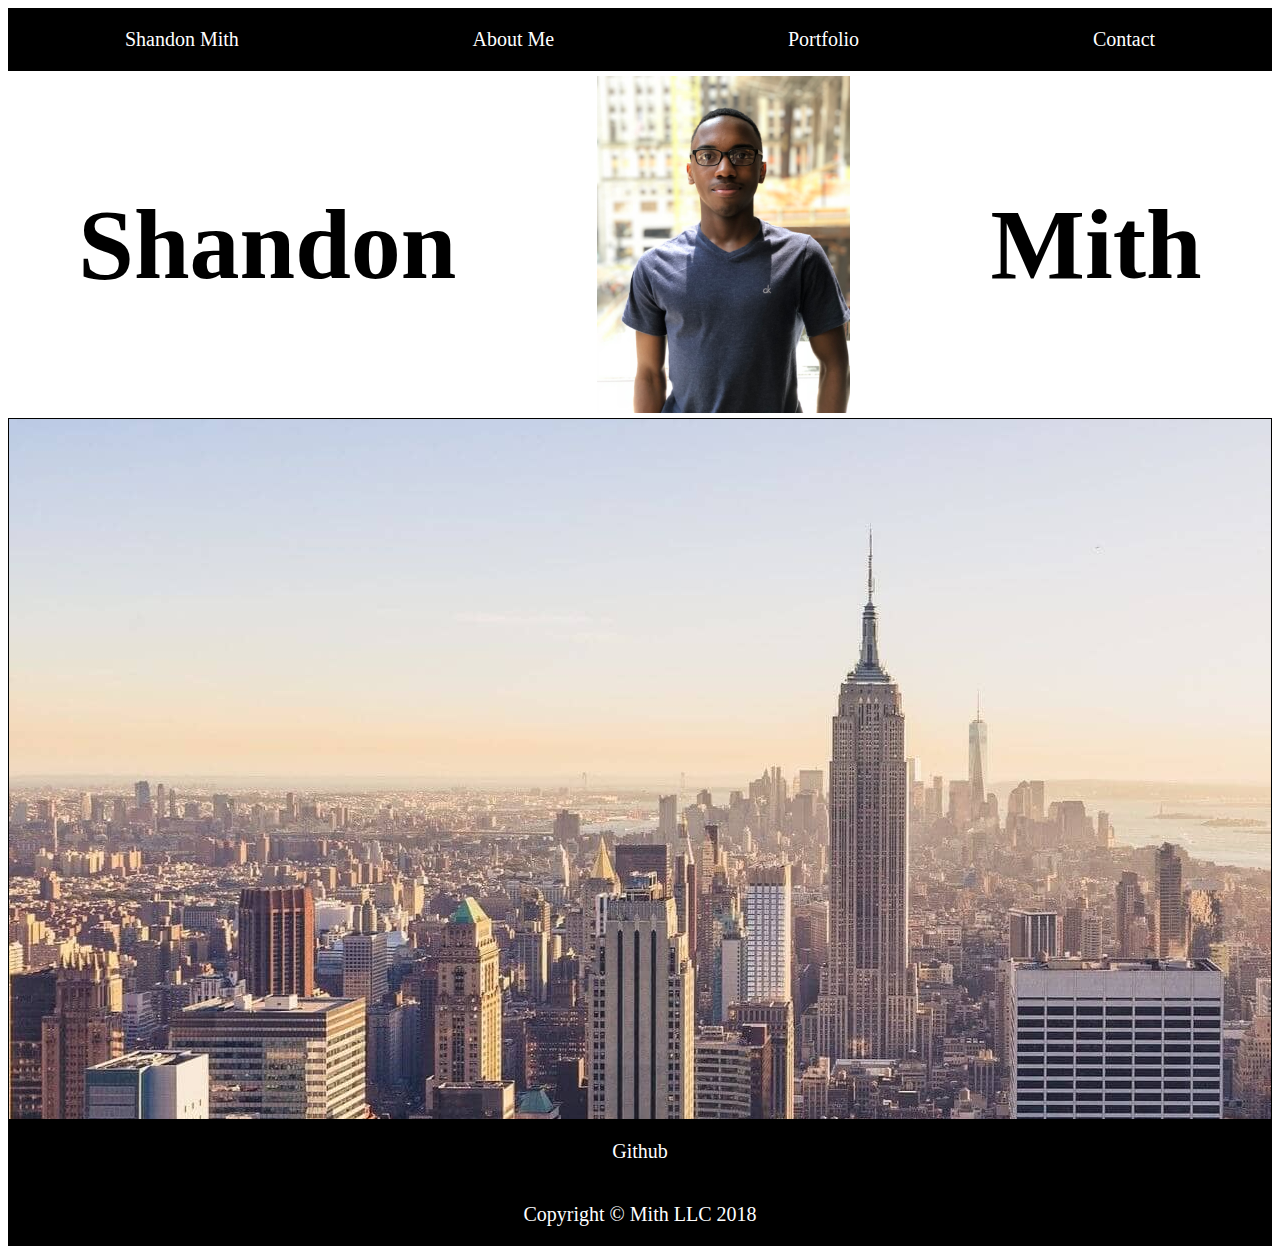
<file: index.html>
<!DOCTYPE html>
<html>
    <head>
        <title>Portfolio</title>
        <link rel="stylesheet" type="text/css" href="style.css">
    </head>
    <body>
        <div class="row footer">
            <a href="index.html"><p id="name">Shandon Mith</p></a>
           <a href="aboutMe.html"><p id="about"> About Me</p></a>
            <a href="portfolio.html"><p id="portfolio">Portfolio</p></a>
           <a href="contact.html"><p id="contact">Contact</p></a>
        </div>
        <div class="row mid">
            <h1>Shandon</h1>
            <img class="headshot"src="shandon.jpg">
            <h1>Mith</h1>
        </div>
        <div class="row aboutme">
        </div>
        <div class="row contact">
                <a href="https://github.com/Shadedog838<p>Shadedog838"><p>Github</p></a>
        </div>
         <div class="row footer">
            <p>Copyright © Mith LLC 2018</p>
        </div>
    </body>
</html>
</file>
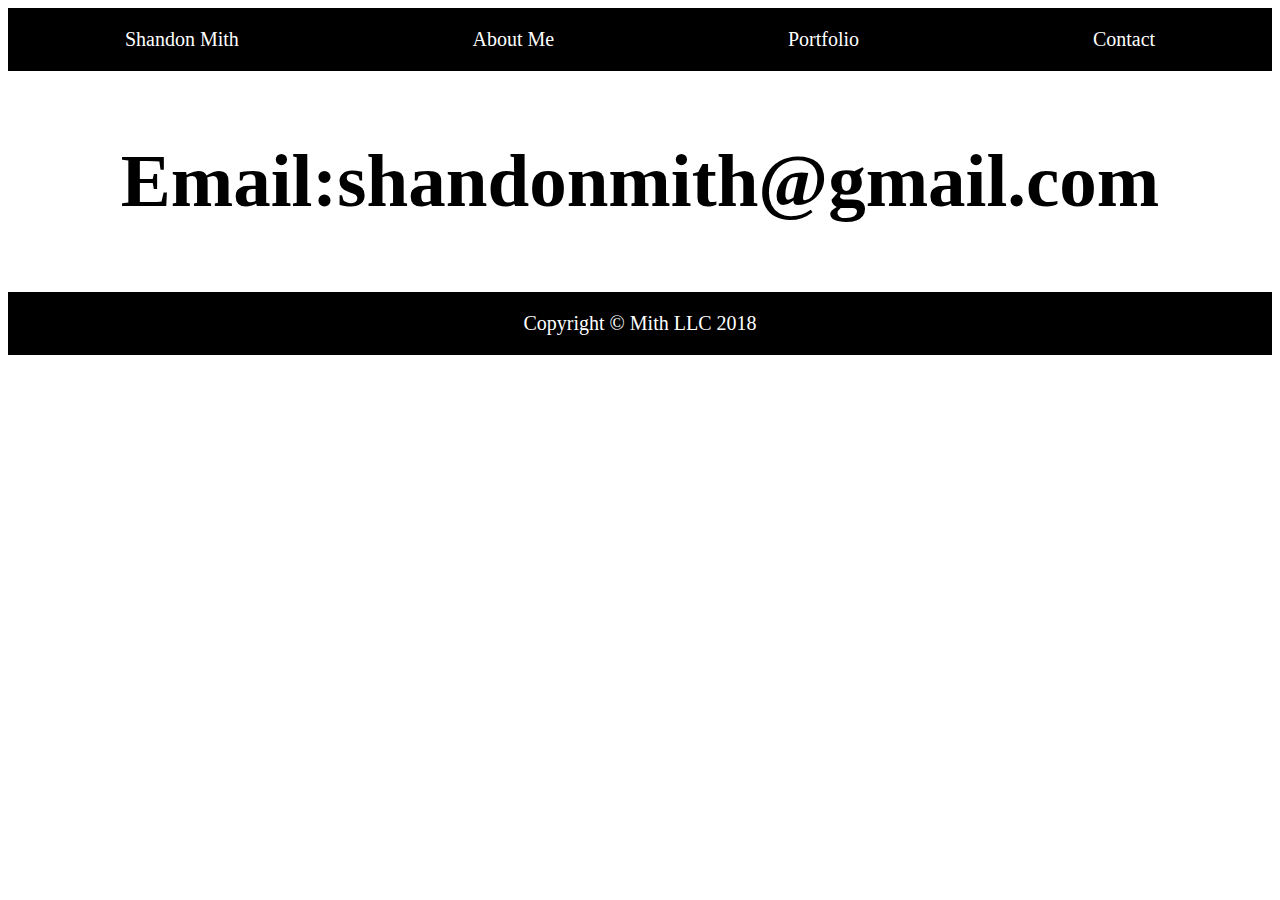
<file: contact.html>
<!DOCTYPE html>
<html>
    <head>
        <title>Portfolio</title>
        <link rel="stylesheet" type="text/css" href="style.css">
    </head>
    <body>
        <div class="row footer">
         <a href="index.html"><p id="name">Shandon Mith</p></a>
           <a href="aboutMe.html"><p id="about"> About Me</p></a>
            <a href="portfolio.html"><p id="portfolio">Portfolio</p></a>
           <a href="contact.html"><p id="contact">Contact</p></a>
        </div>
        <div class="row mid">
            <h2>Email:shandonmith@gmail.com</h2>
        
       </div>
         <div class="row footer">
            <p>Copyright © Mith LLC 2018</p>
        </div>
    </body>
</html>
</file>
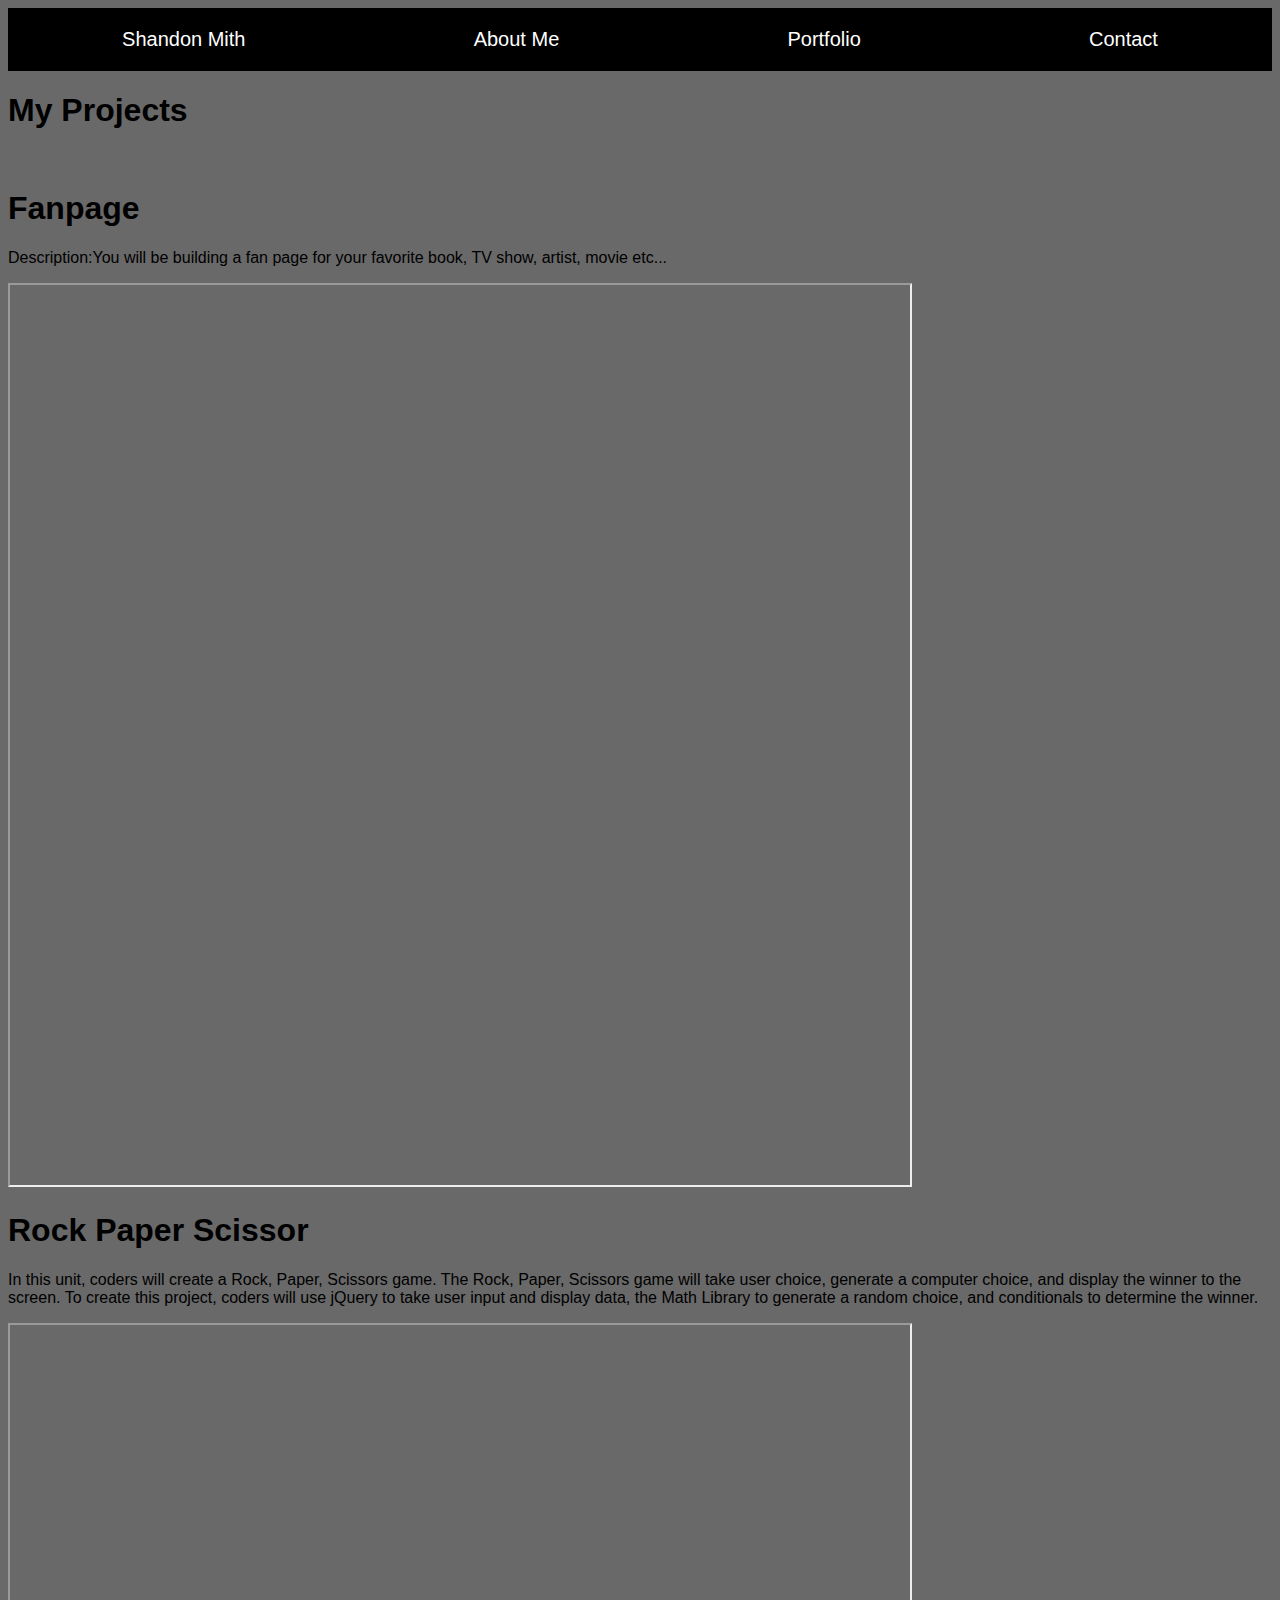
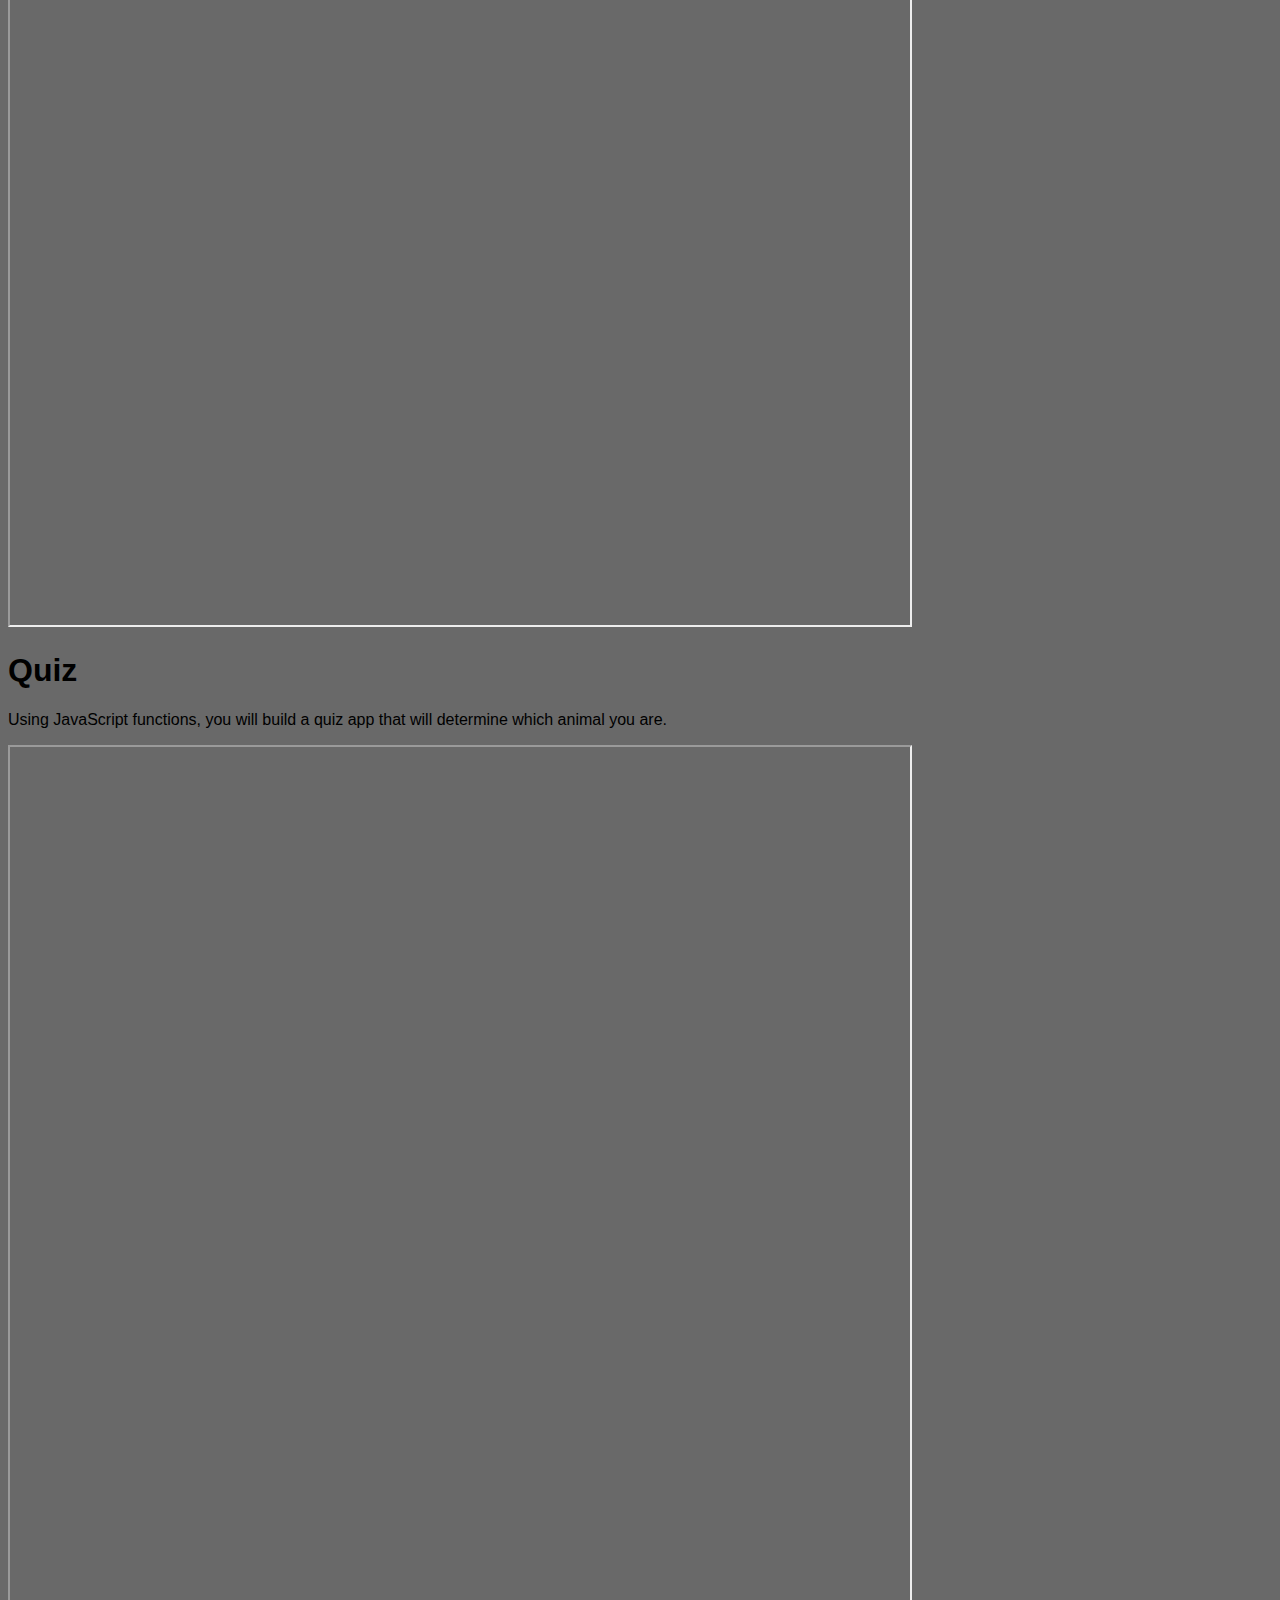
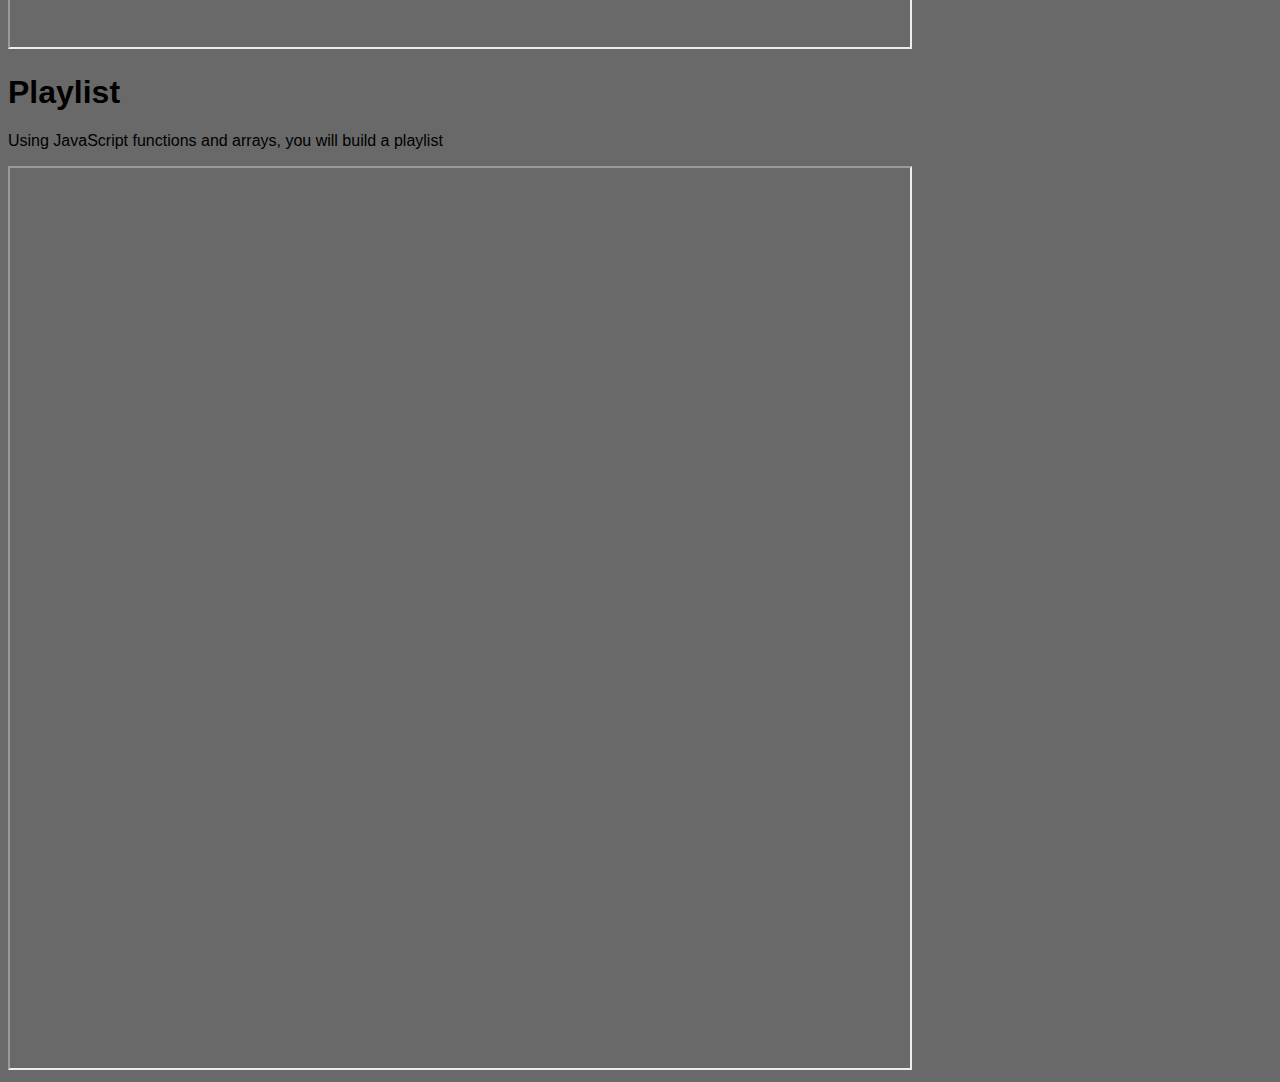
<file: portfolio.html>
<!DOCTYPE html>
<html>
    <head>
        <title>Portfolio</title>
        <link rel="stylesheet" type="text/css" href="portfolio.css">
    </head>
    <body>
    <div class="row footer">
            <a href="index.html"><p id="name">Shandon Mith</p></a>
           <a href="aboutMe.html"><p id="about"> About Me</p></a>
            <a href="portfolio.html"><p id="portfolio">Portfolio</p></a>
           <a href="contact.html"><p id="contact">Contact</p></a>
        </div>
        <div>
        <h1>My Projects</h1>
        <br>
        <h1>Fanpage</h1>
        <p>Description:You will be building a fan page for your favorite book, TV show, artist, movie etc... </p>
        <div class="projects"><iframe src=" https://shadedog838.github.io/fanpage/" width="900px" height="900px"></iframe></iframe>
</div>
 <div>

        <h1>Rock Paper Scissor</h1>
        <p>In this unit, coders will create a Rock, Paper, Scissors game. The Rock, Paper, Scissors game will take user choice, generate a computer choice, and display the winner to the screen. To create this project, coders will use jQuery to take user input and display data, the Math Library to generate a random choice, and conditionals to determine the winner.</p>
        <div class="projects"><iframe src="https://shadedog838.github.io/rockpaperscissors/" width="900px" height="900px"></iframe>
</div>
<div>

        <h1>Quiz</h1>
        <p>Using JavaScript functions, you will build a quiz app that will determine which animal you are.</p>
        <div class="projects"><iframe src="https://shadedog838.github.io/quiz/" width="900px" height="900px"></iframe>
</div>
<div>

        <h1>Playlist</h1>
        <p>Using JavaScript functions and arrays, you will build a playlist</p>
        <div class="projects"><iframe src="https://shadedog838.github.io/playlist/" height="900px" width="900px"></iframe>
</div>


    </body>
</html>
</file>
<file: style.css>
.row{

    background-color:black;
    color:white;
    font-size:20px;
    display:flex;
    justify-content:space-around;

}
#name:hover{
    background-color:grey;
    padding:10px;
}
#about:hover{
    background-color:grey;
    padding:10px;
}
#portfolio:hover{
    background-color:grey;
    padding:10px;
}
#contact:hover{
    background-color:grey;
    padding:10px;
}

.headshot{
    width:20%;

}
.mid{
    background-color:white;
    color:black;
    align-items:center;
    font-size:50px;
    margin-top:5px;
    margin-bottom:5px;
}
.aboutme{
    border:1px solid black;
    min-height: 700px;
    min-width: 1050px;
    animation-name: example;
    animation-duration: 10s;
    background-image:url("Manhattan.jpg");
}

@keyframes example {
  25%   {background-image:url("Manhattan.jpg");}
    50%  {background-image:url("MCCbanner.jpg");}
     75%  {background-image:url("ManSquare.jpg");}
     100%  {background-image:url("sunset.jpg");}

}
a{
    color:white;
    text-decoration:none;
}
</file>
<file: portfolio.css>
.row{   

    background-color:black;
    color:white;
    font-size:20px;
    display:flex;
    justify-content:space-around;
    
}
#name:hover{
    background-color:grey;
    padding:10px;
}
#about:hover{
    background-color:grey;
    padding:10px;
}
#portfolio:hover{
    background-color:grey;
    padding:10px;
}
#contact:hover{
    background-color:grey;
    padding:10px;
}

body {
  font-family:"Arial";background-color:dimgrey;
  
}

a{
    color:white;
    text-decoration:none;
}
</file>
